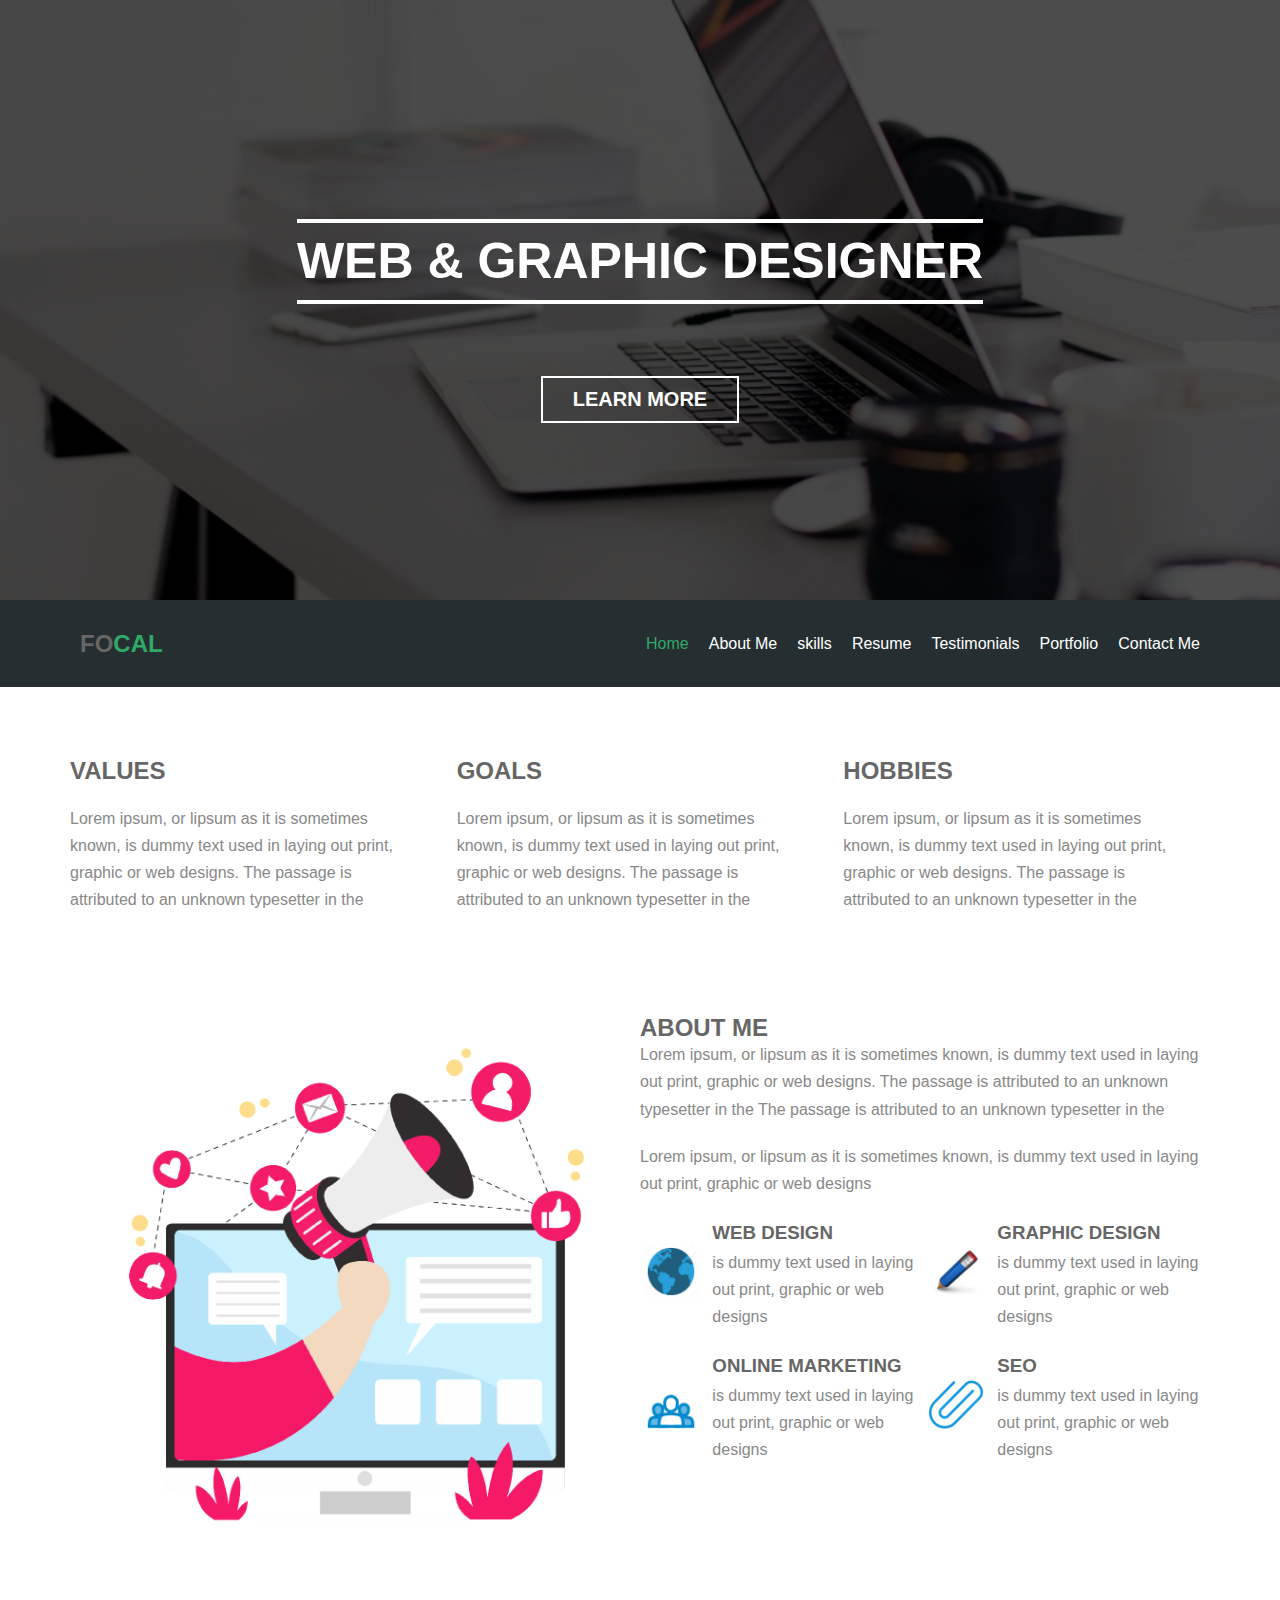
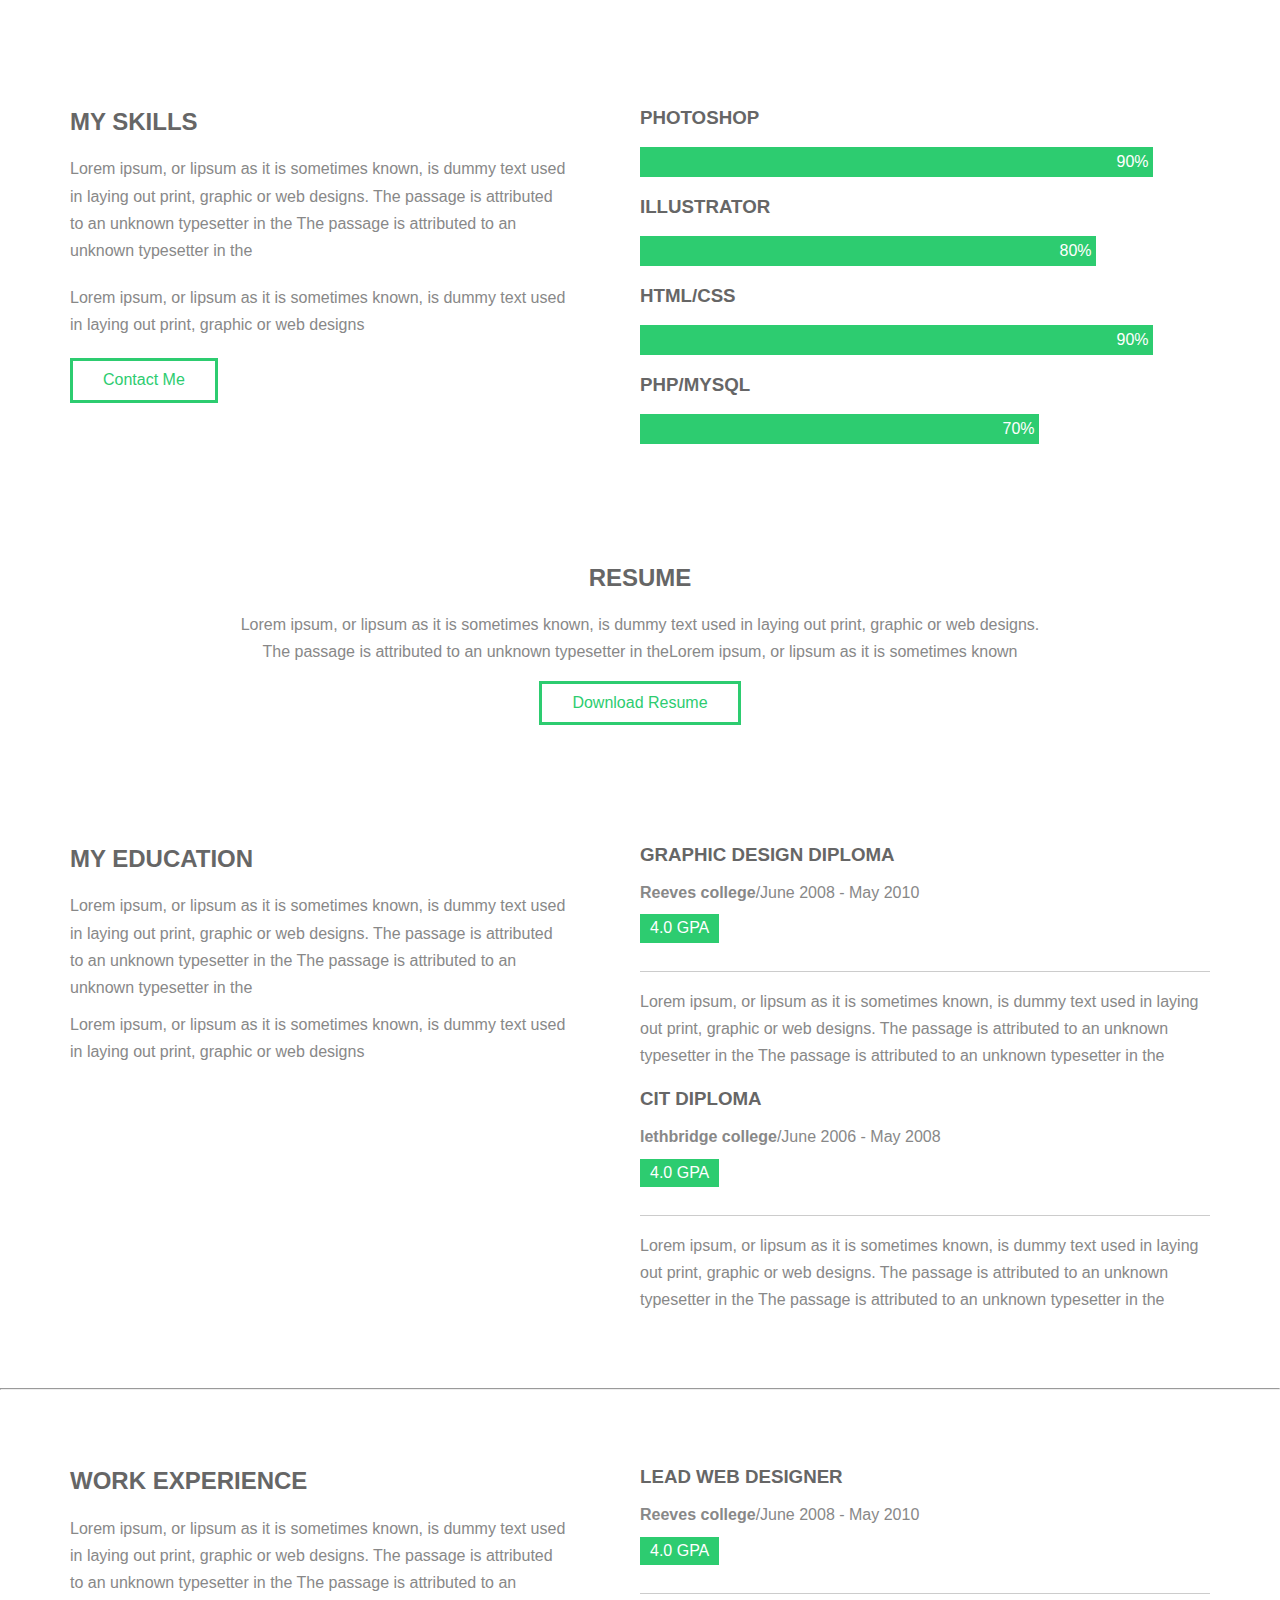
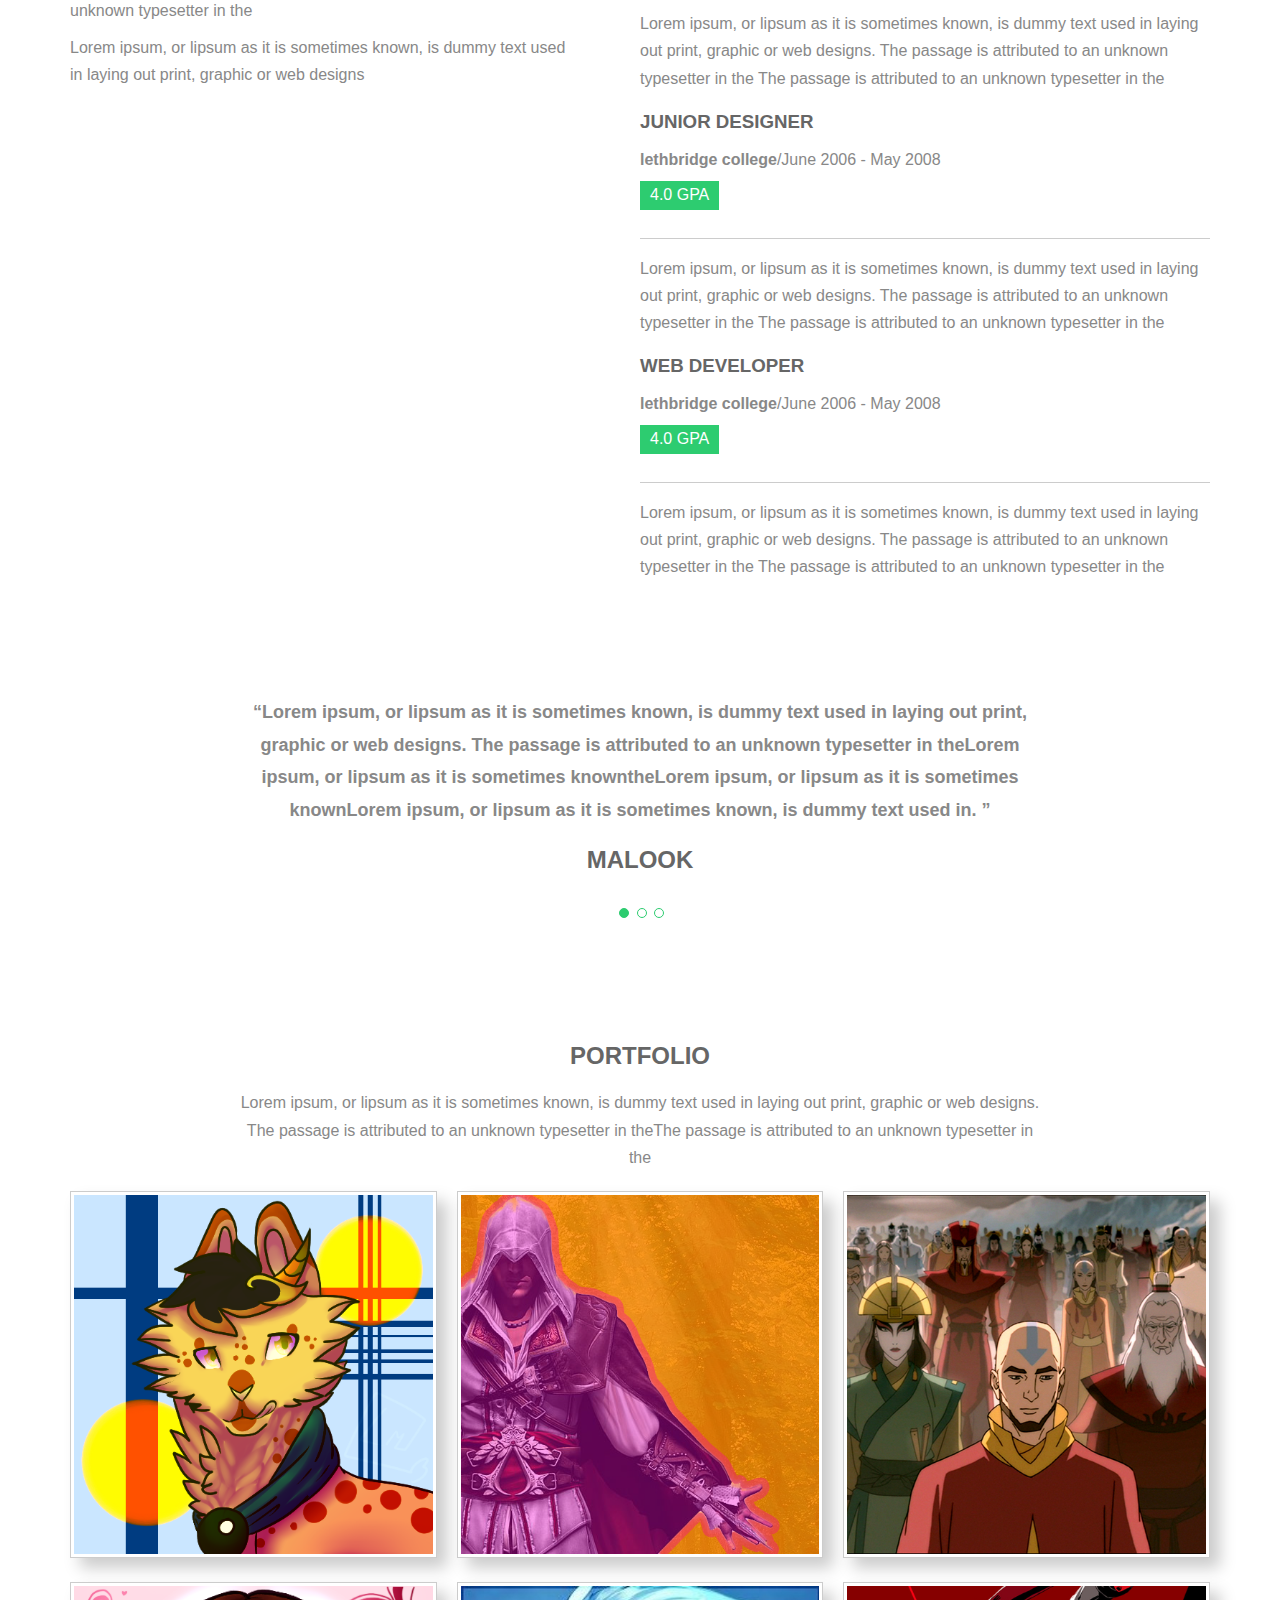
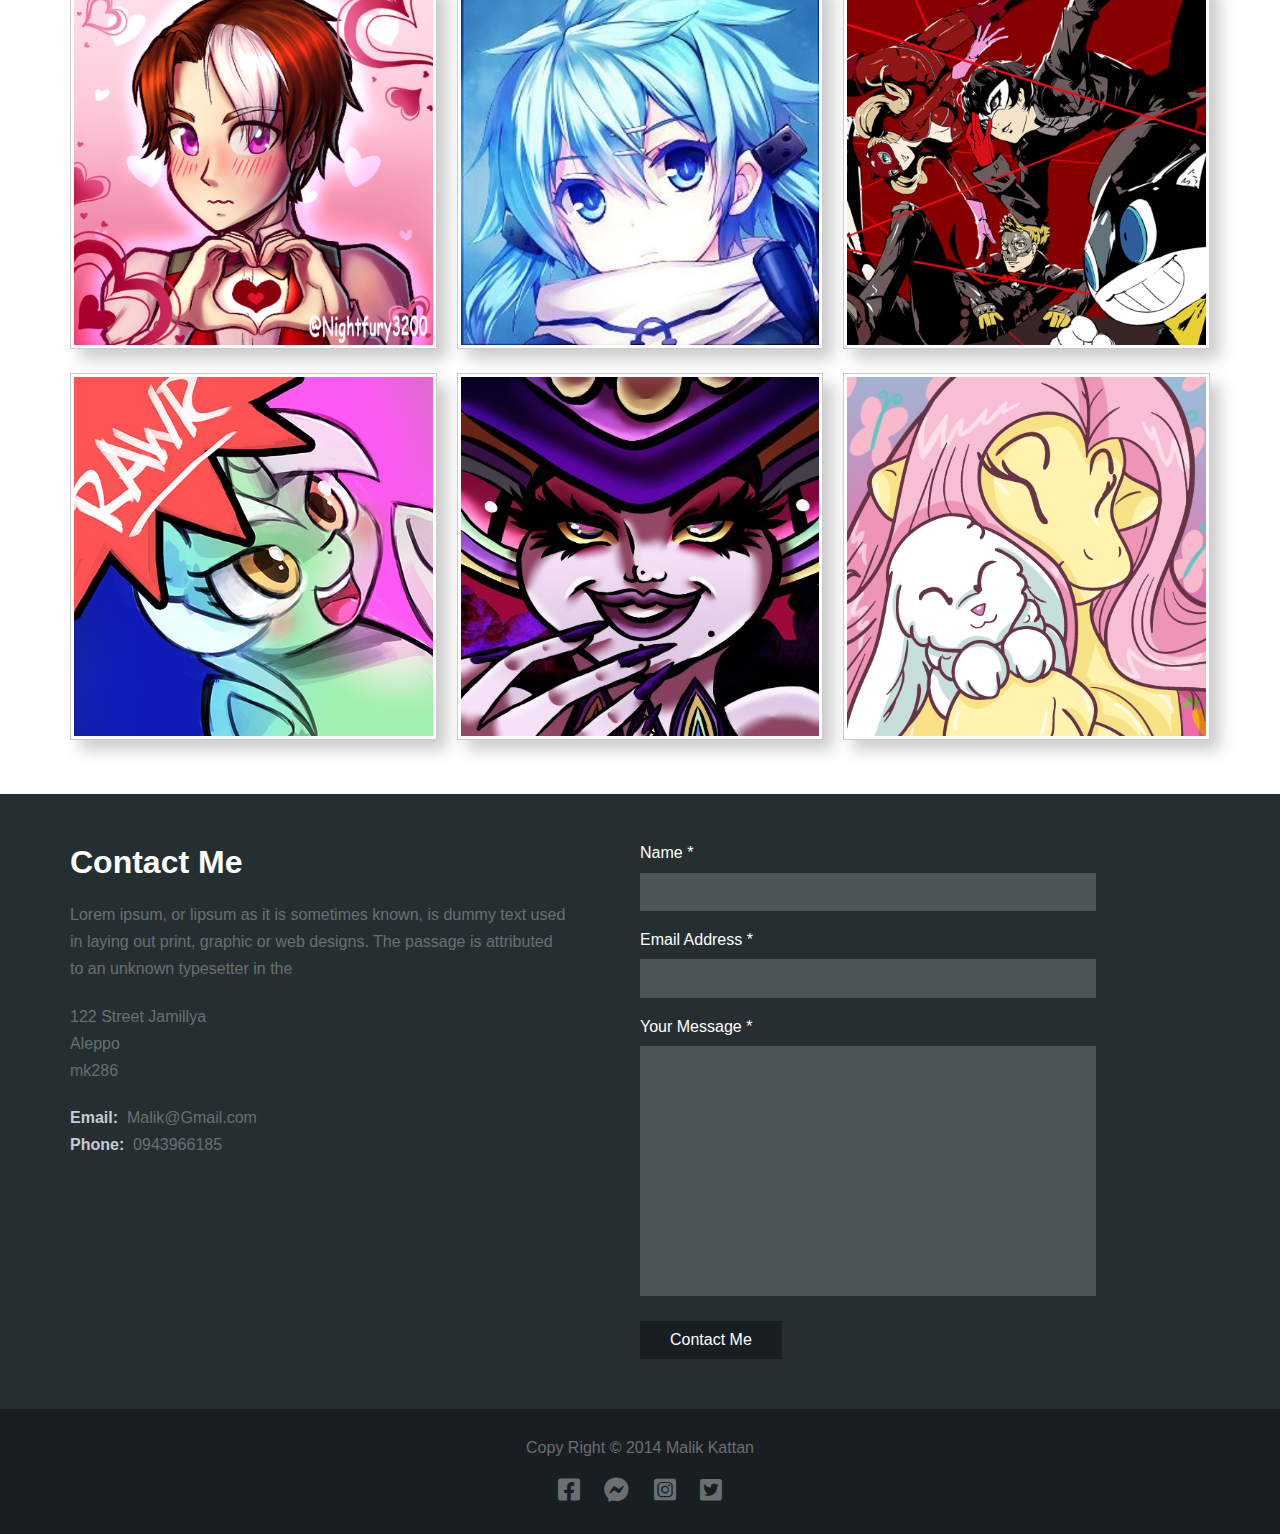
<file: index.html>
<!DOCTYPE html>
<html lang="en">

<head>
  <meta charset="utf-8">
  <meta name="viewport" content="width=device-width, initial-scale=1.0">
  <meta name="description" content="welcome to my web page">
  <title>revision html</title>
  <style>
  </style>
  <link rel="stylesheet" href="css/all.min.css">
  <link rel="stylesheet" href="css/style.css">
  <link rel="stylesheet" href="css/normalize.css">
  <!--<script>alert("malik page");</script>-->
</head>

<body>
  <!-- Start header -->
  <div class="header">
    <div class="container">
      <div class="slider">
        <div class="intro">
          <h2>WEB &amp; GRAPHIC DESIGNER</h2>
          <button>LEARN MORE</button>
        </div>
      </div>
    </div>
  </div>
  <!-- End header -->

  <!-- Start Navbar -->
  <div class="navbar">
    <div class="container">
      <h2>FO<span>CAL</span></h2>
      <ul>
        <li><a href="#" class="active">Home</a></li>
        <li><a href="#">About Me</a></li>
        <li><a href="#">skills</a></li>
        <li><a href="#">Resume</a></li>
        <li><a href="#">Testimonials</a></li>
        <li><a href="#">Portfolio</a></li>
        <li><a href="#">Contact Me</a></li>
      </ul>
      <i class="fa-solid fa-bars nav-bars"></i>
    </div>
  </div>
  <!-- End Navbar -->

  <!-- Start feautres -->
  <div class="features">
    <div class="container">
      <div class="feat">
        <h2>Values</h2>
        <p>Lorem ipsum, or lipsum as it is sometimes known, is dummy text used in laying out print, graphic or web
          designs. The passage is attributed to an unknown typesetter in the </p>
      </div>
      <div class="feat">
        <h2>Goals</h2>
        <p>Lorem ipsum, or lipsum as it is sometimes known, is dummy text used in laying out print, graphic or web
          designs. The passage is attributed to an unknown typesetter in the </p>

      </div>
      <div class="feat">
        <h2>Hobbies</h2>
        <p>Lorem ipsum, or lipsum as it is sometimes known, is dummy text used in laying out print, graphic or web
          designs. The passage is attributed to an unknown typesetter in the </p>
      </div>
    </div>
  </div>
  <!-- End feautres -->

  <!-- Start About-me -->
  <div class="about-me">
    <div class="container">
      <div class="image "><img src="Projects_photo/about-us.png" /></div>
      <div class="info ">
        <h2>About me</h2>
        <p>Lorem ipsum, or lipsum as it is sometimes known, is dummy text used in laying out print, graphic or web
          designs. The passage is attributed to an unknown typesetter in the The passage is attributed to an unknown
          typesetter in the </p>
        <p>Lorem ipsum, or lipsum as it is sometimes known, is dummy text used in laying out print, graphic or web
          designs</p>
        <div class="optimize">
          <div class="mainly">
            <div class="icon">
              <img src="Projects_photo/glibal.webp" />
            </div>

            <div class="text ">
              <h3>Web Design</h3>
              <p> is dummy text used in laying out print, graphic or web designs</p>
            </div>
          </div>
          <div class="mainly">
            <div class="icon ">
              <img src="Projects_photo/pencil.webp" />
            </div>

            <div class="text ">
              <h3>Graphic Design</h3>
              <p> is dummy text used in laying out print, graphic or web designs</p>
            </div>
          </div>
          <div class="mainly">
            <div class="icon ">
              <img src="Projects_photo/group.webp" />
            </div>

            <div class="text ">
              <h3>Online Marketing</h3>
              <p> is dummy text used in laying out print, graphic or web designs</p>
            </div>
          </div>
          <div class="mainly">
            <div class="icon ">
              <img src="Projects_photo/seo.webp" />
            </div>
            <div class="text ">
              <h3>SEO</h3>
              <p> is dummy text used in laying out print, graphic or web designs</p>
            </div>
          </div>
        </div>
      </div>
    </div>
  </div>
  <!-- End About-me -->
  <!-- Start my skills -->
  <div class="my-skills">
    <div class="container">

      <div class="info">
        <h2>My Skills</h2>
        <p>Lorem ipsum, or lipsum as it is sometimes known, is dummy text used in laying out print, graphic or web
          designs. The passage is attributed to an unknown typesetter in the The passage is attributed to an unknown
          typesetter in the </p>
        <p>Lorem ipsum, or lipsum as it is sometimes known, is dummy text used in laying out print, graphic or web
          designs</p>
        <button class="my-button">Contact Me</button>
      </div>
      <div class="progress">
        <div class="tech">
          <h3>photoshop</h3>
          <div>
            <span style="width: 90%">90%&nbsp;</span>
          </div>
        </div>
        <div class="tech">
          <h3>Illustrator</h3>
          <div>
            <span style="width: 80%">80%&nbsp;</span>
          </div>
        </div>
        <div class="tech">
          <h3>Html/Css</h3>
          <div>
            <span style="width: 90%">90%&nbsp;</span>
          </div>
        </div>
        <div class="tech">
          <h3>Php/MySql</h3>
          <div>
            <span style="width: 70%">70%&nbsp;</span>
          </div>
        </div>
      </div>

    </div>
  </div>
  <!-- End my skills -->

  <!-- Start Resume -->
  <div class="resume">
    <div class="container">
      <h2>RESUME</h2>
      <p>Lorem ipsum, or lipsum as it is sometimes known, is dummy text used in laying out print, graphic or web
        designs. The passage is attributed to an unknown typesetter in theLorem ipsum, or lipsum as it is sometimes
        known </p>
      <button class="my-button">Download Resume</button>
    </div>
  </div>
  <!-- End Resume-->

  <!--Start Education-->
  <div class="my-education">
    <div class="container">
      <div class="education ">
        <h2>My Education</h2>
        <p>Lorem ipsum, or lipsum as it is sometimes known, is dummy text used in laying out print, graphic or web
          designs. The passage is attributed to an unknown typesetter in the The passage is attributed to an unknown
          typesetter in the </p>
        <p>Lorem ipsum, or lipsum as it is sometimes known, is dummy text used in laying out print, graphic or web
          designs</p>
      </div>
      <div class="exp ">
        <div class="country">
          <h3>Graphic Design Diploma</h3>
          <span><strong>Reeves college</strong>/June 2008 - May 2010</span>
          <span>4.0 GPA</span>
          <hr>
          <p>Lorem ipsum, or lipsum as it is sometimes known, is dummy text used in laying out print, graphic or web
            designs. The passage is attributed to an unknown typesetter in the The passage is attributed to an unknown
            typesetter in the </p>
        </div>
        <div class="country">
          <h3>CIT diploma</h3>
          <span><strong>lethbridge college</strong>/June 2006 - May 2008</span>
          <span>4.0 GPA</span>
          <hr>
          <p>Lorem ipsum, or lipsum as it is sometimes known, is dummy text used in laying out print, graphic or web
            designs. The passage is attributed to an unknown typesetter in the The passage is attributed to an unknown
            typesetter in the </p>
        </div>
      </div>
    </div>
  </div>

  <!--End Education-->
  <hr>
  <!--Start Work-->
  <div class="my-work">
    <div class="container">
      <div class="work">
        <h2>Work Experience</h2>
        <p>Lorem ipsum, or lipsum as it is sometimes known, is dummy text used in laying out print, graphic or web
          designs. The passage is attributed to an unknown typesetter in the The passage is attributed to an unknown
          typesetter in the </p>
        <p>Lorem ipsum, or lipsum as it is sometimes known, is dummy text used in laying out print, graphic or web
          designs</p>
      </div>
      <div class="main">
        <div class="country">
          <h3>LEAD Web Designer</h3>
          <span><strong>Reeves college</strong>/June 2008 - May 2010</span>
          <span>4.0 GPA</span>
          <hr>
          <p>Lorem ipsum, or lipsum as it is sometimes known, is dummy text used in laying out print, graphic or web
            designs. The passage is attributed to an unknown typesetter in the The passage is attributed to an unknown
            typesetter in the </p>
        </div>
        <div class="country">
          <h3>Junior Designer</h3>
          <span><strong>lethbridge college</strong>/June 2006 - May 2008</span>
          <span>4.0 GPA</span>
          <hr>
          <p>Lorem ipsum, or lipsum as it is sometimes known, is dummy text used in laying out print, graphic or web
            designs. The passage is attributed to an unknown typesetter in the The passage is attributed to an unknown
            typesetter in the </p>
        </div>
        <div class="country">
          <h3>Web Developer</h3>
          <span><strong>lethbridge college</strong>/June 2006 - May 2008</span>
          <span>4.0 GPA</span>
          <hr>
          <p>Lorem ipsum, or lipsum as it is sometimes known, is dummy text used in laying out print, graphic or web
            designs. The passage is attributed to an unknown typesetter in the The passage is attributed to an unknown
            typesetter in the </p>
        </div>
      </div>
    </div>
  </div>
  <!--End Work-->

  <!-- Start testimonials -->
  <div class="testimonials">
    <div class="container">
      <q>Lorem ipsum, or lipsum as it is sometimes known, is dummy text used in laying out print, graphic or web
        designs. The passage is attributed to an unknown typesetter in theLorem ipsum, or lipsum as it is sometimes
        knowntheLorem ipsum, or lipsum as it is sometimes knownLorem ipsum, or lipsum as it is sometimes known, is
        dummy
        text used in. </q>
      <h2>Malook</h2>
      <ul>
        <li class="active"></li>
        <li></li>
        <li></li>
      </ul>
    </div>
  </div>
  <!-- End testimonials-->

  <!--Start Portfolio-->
  <div class="portfolio">
    <div class="container">
      <h2>Portfolio</h2>
      <p>Lorem ipsum, or lipsum as it is sometimes known, is dummy text used in laying out print, graphic or web
        designs. The passage is attributed to an unknown typesetter in theThe passage is attributed to an unknown
        typesetter in the </p>
      <div class="our-work">
        <div><img src="Projects_photo/ava1.png" /></div>
        <div><img src="Projects_photo/ava2.png" /></div>
        <div><img src="Projects_photo/ava3.jpg" /></div>
        <div><img src="Projects_photo/ava4.png" /></div>
        <div><img src="Projects_photo/ava5.jpg" /></div>
        <div><img src="Projects_photo/ava6.jpg" /></div>
        <div><img src="Projects_photo/ava7.png" /></div>
        <div><img src="Projects_photo/ava8.jpg" /></div>
        <div><img src="Projects_photo/ava9.png" /></div>
      </div>
    </div>
  </div>

  <!--End Portfolio-->
  <!--Start Contact Me-->
  <div class="contact">
    <div class="container">
      <div class="info">
        <h1>Contact Me </h1>
        <p>Lorem ipsum, or lipsum as it is sometimes known, is dummy text used in laying out print, graphic or web
          designs. The passage is attributed to an unknown typesetter in the </p>
        <p>
          122 Street Jamillya<br>
          Aleppo<br>
          mk286
        </p>
        <p>
          <strong>Email:&nbsp;&nbsp;</strong>Malik@Gmail.com<br>
          <strong>Phone:&nbsp;&nbsp;</strong>0943966185
        </p>
      </div>
      <form class="form">
        <label>Name *</label>
        <input type="text" name="username">
        <label>Email Address *</label>
        <input type="email" name="email">
        <label>Your Message *</label>
        <textarea></textarea>
        <input type="submit" value="Contact Me">
      </form>
    </div>
  </div>
  <!--End Contact Me-->
  <!--Start Footer-->
  <div class="footer">
    <div class="container">
      Copy Right &copy; 2014 Malik Kattan
    </div>
    <div class="social">
      <ul>
        <li><i class="fa-brands fa-facebook-square"></i></li>
        <li><i class="fa-brands fa-facebook-messenger"></i></li>
        <li><i class="fa-brands fa-instagram-square"></i></li>
        <li><i class="fa-brands fa-twitter-square"></i></li>
      </ul>
    </div>
  </div>
  <!--End Footer-->
</body>

</html>
</file>
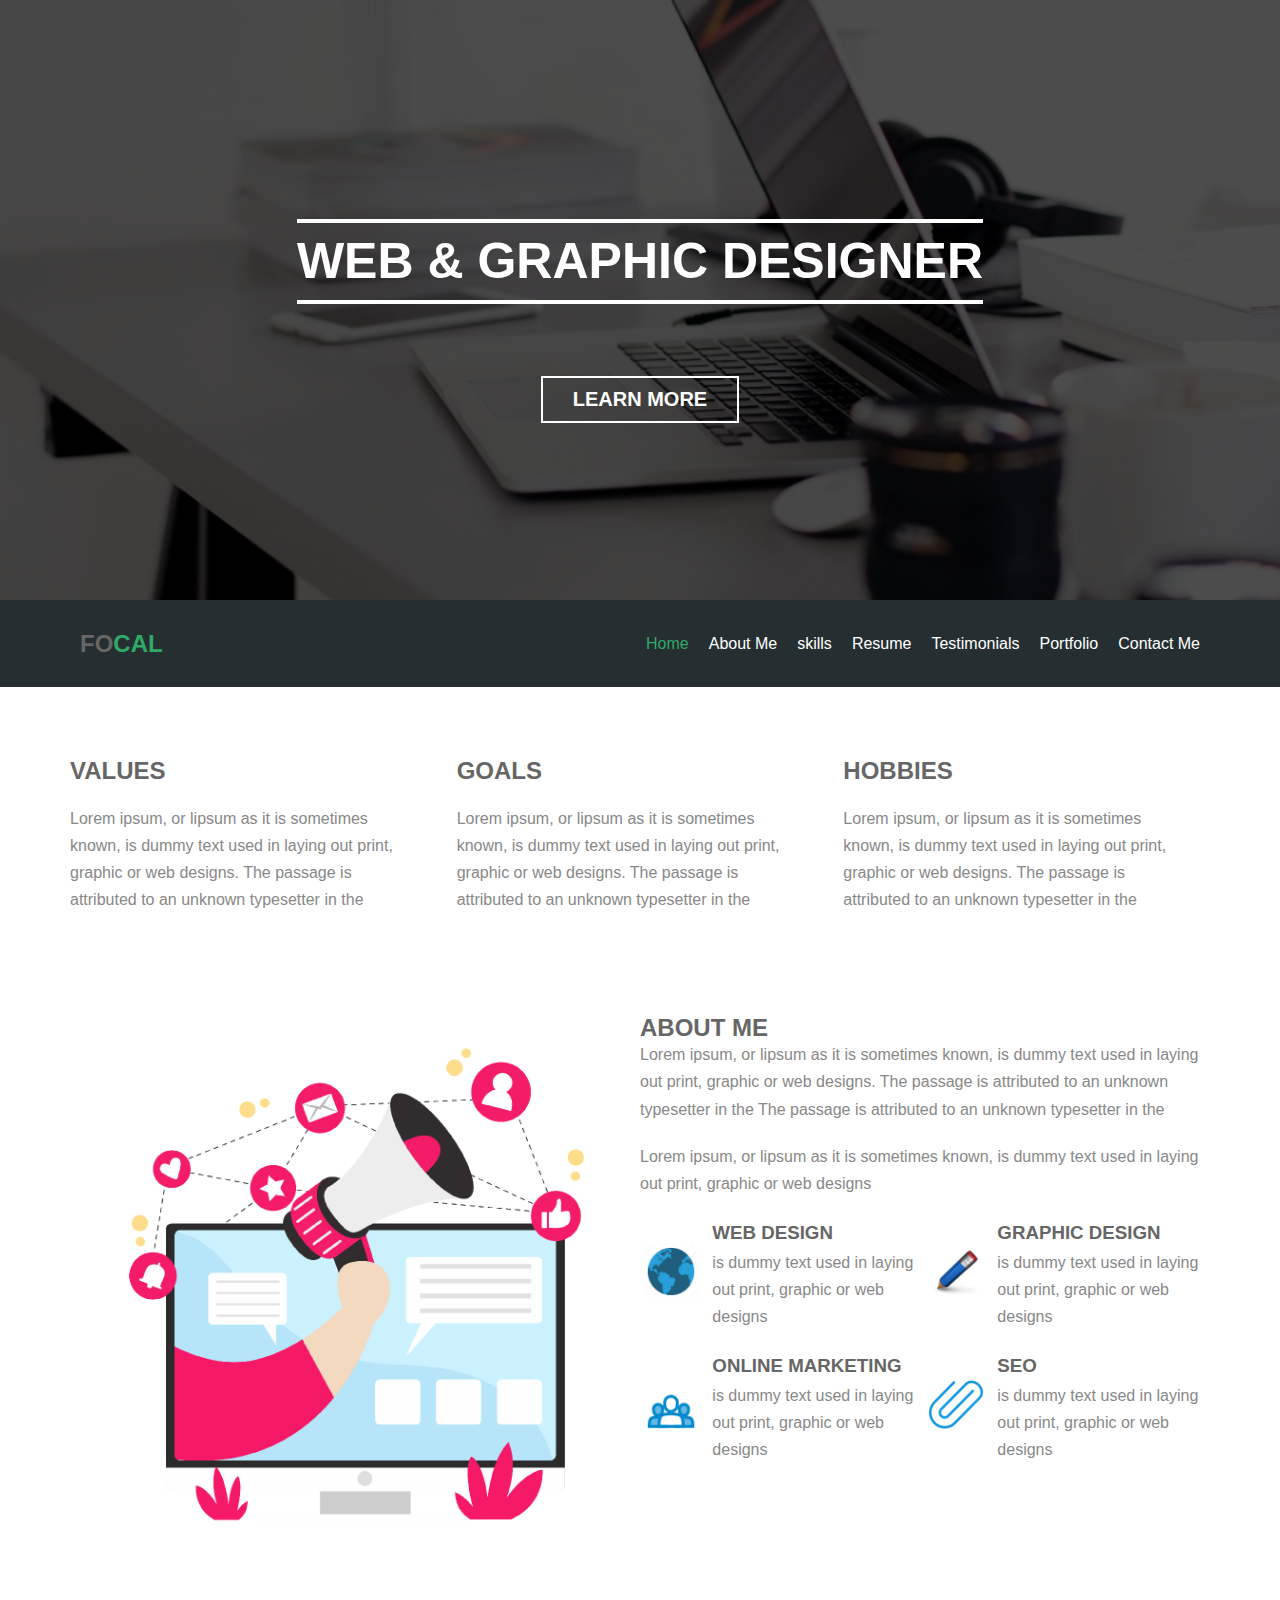
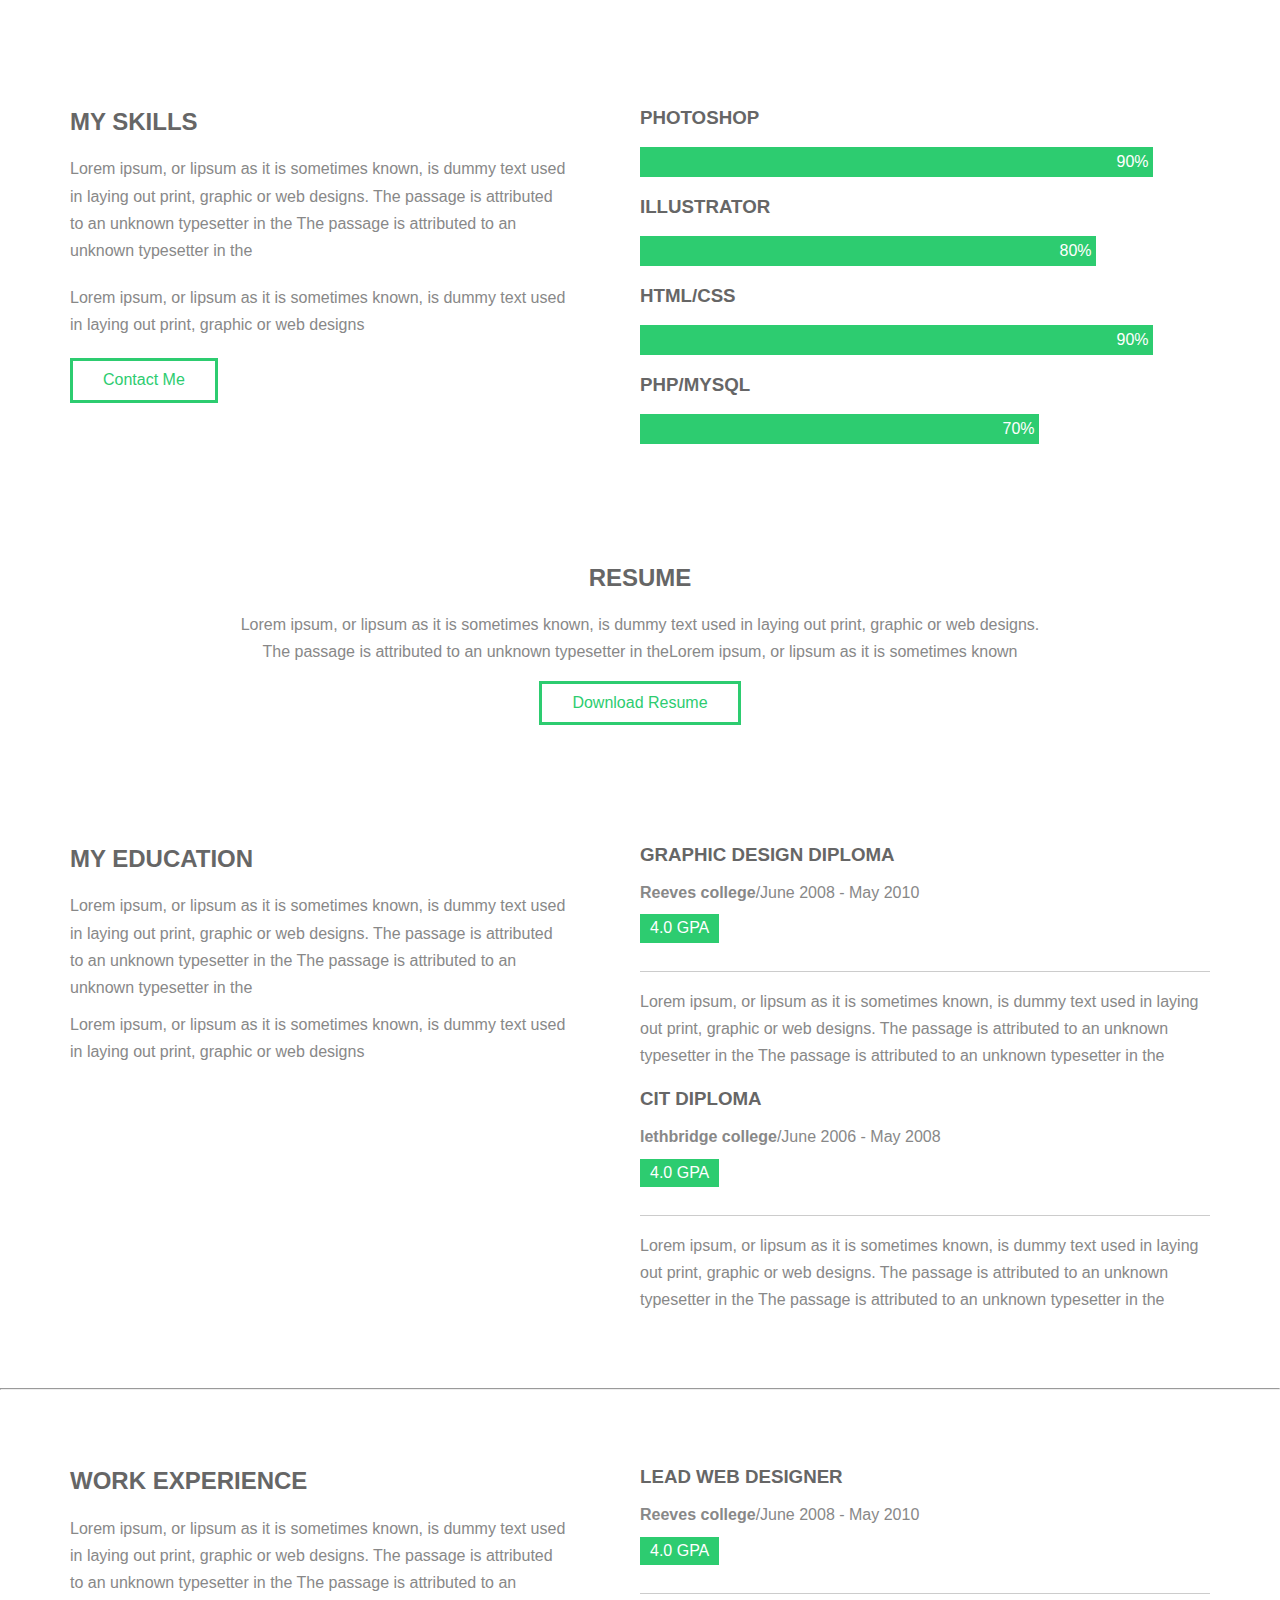
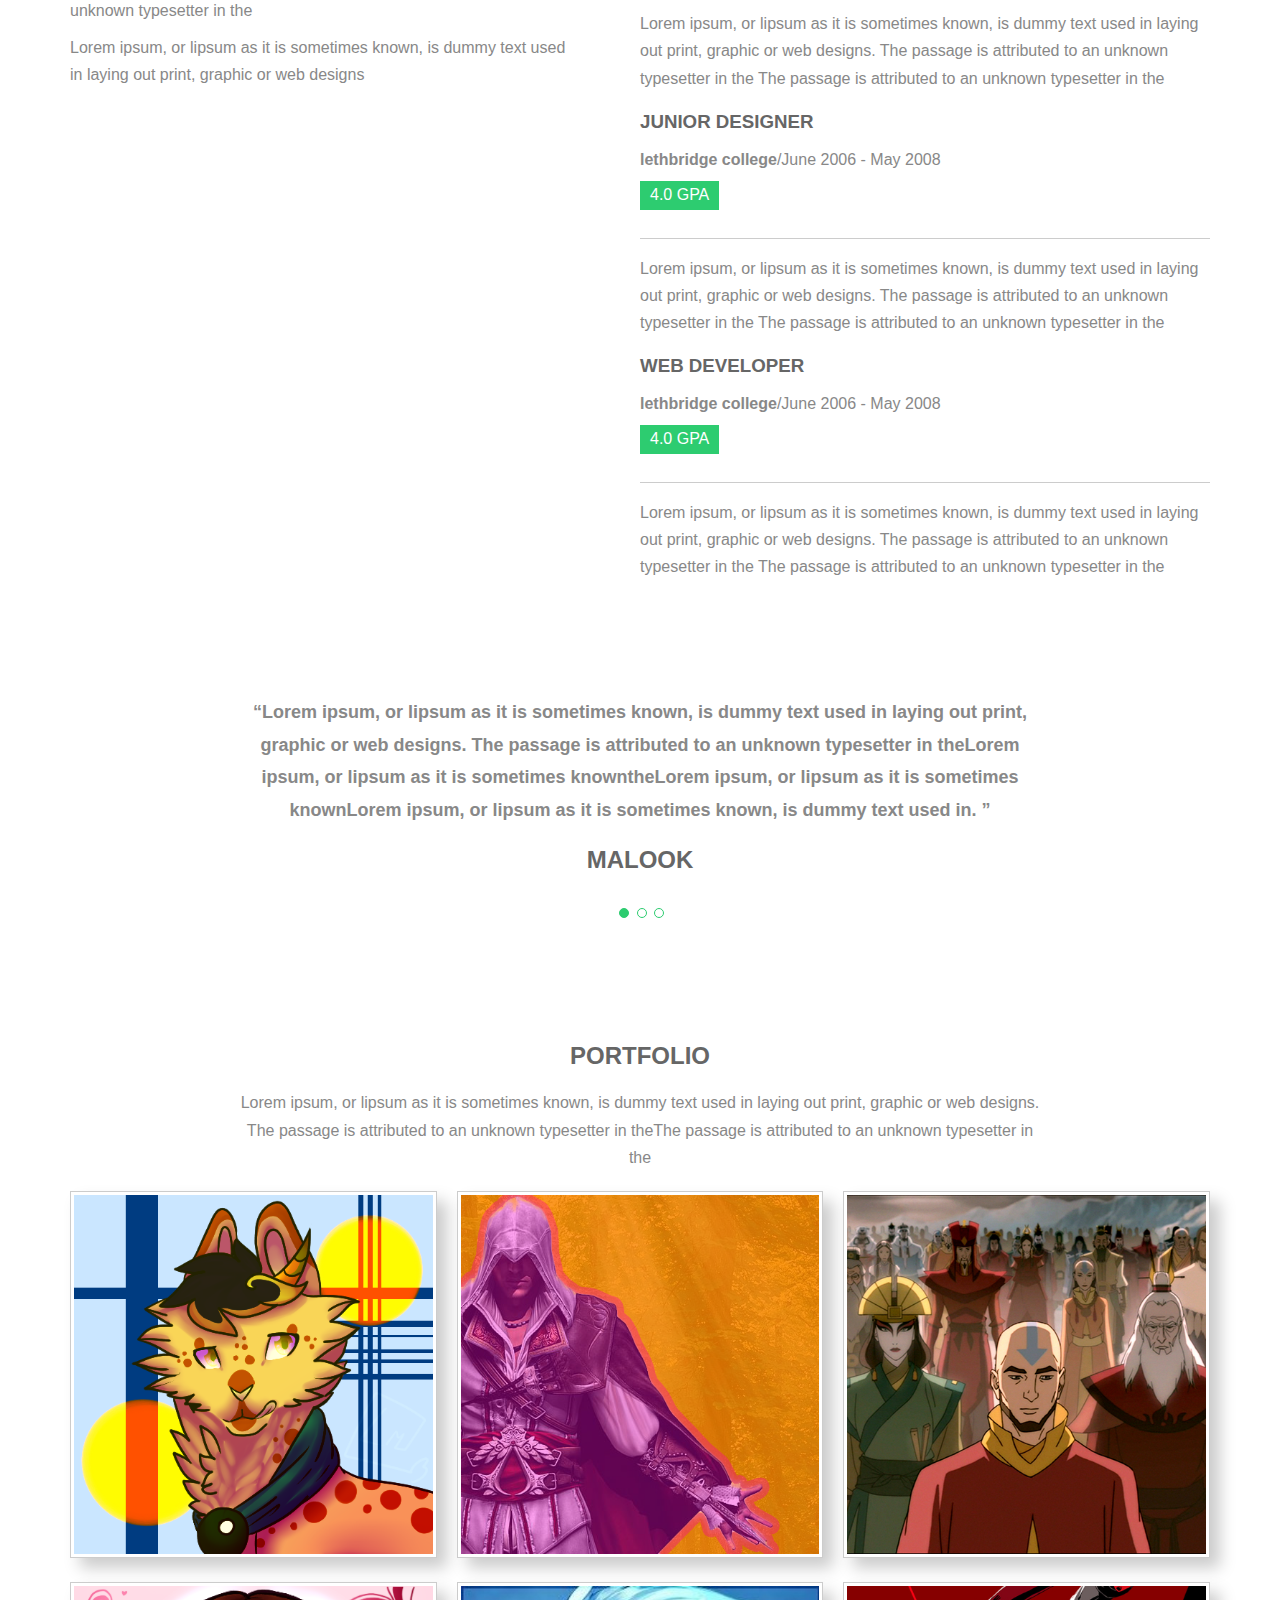
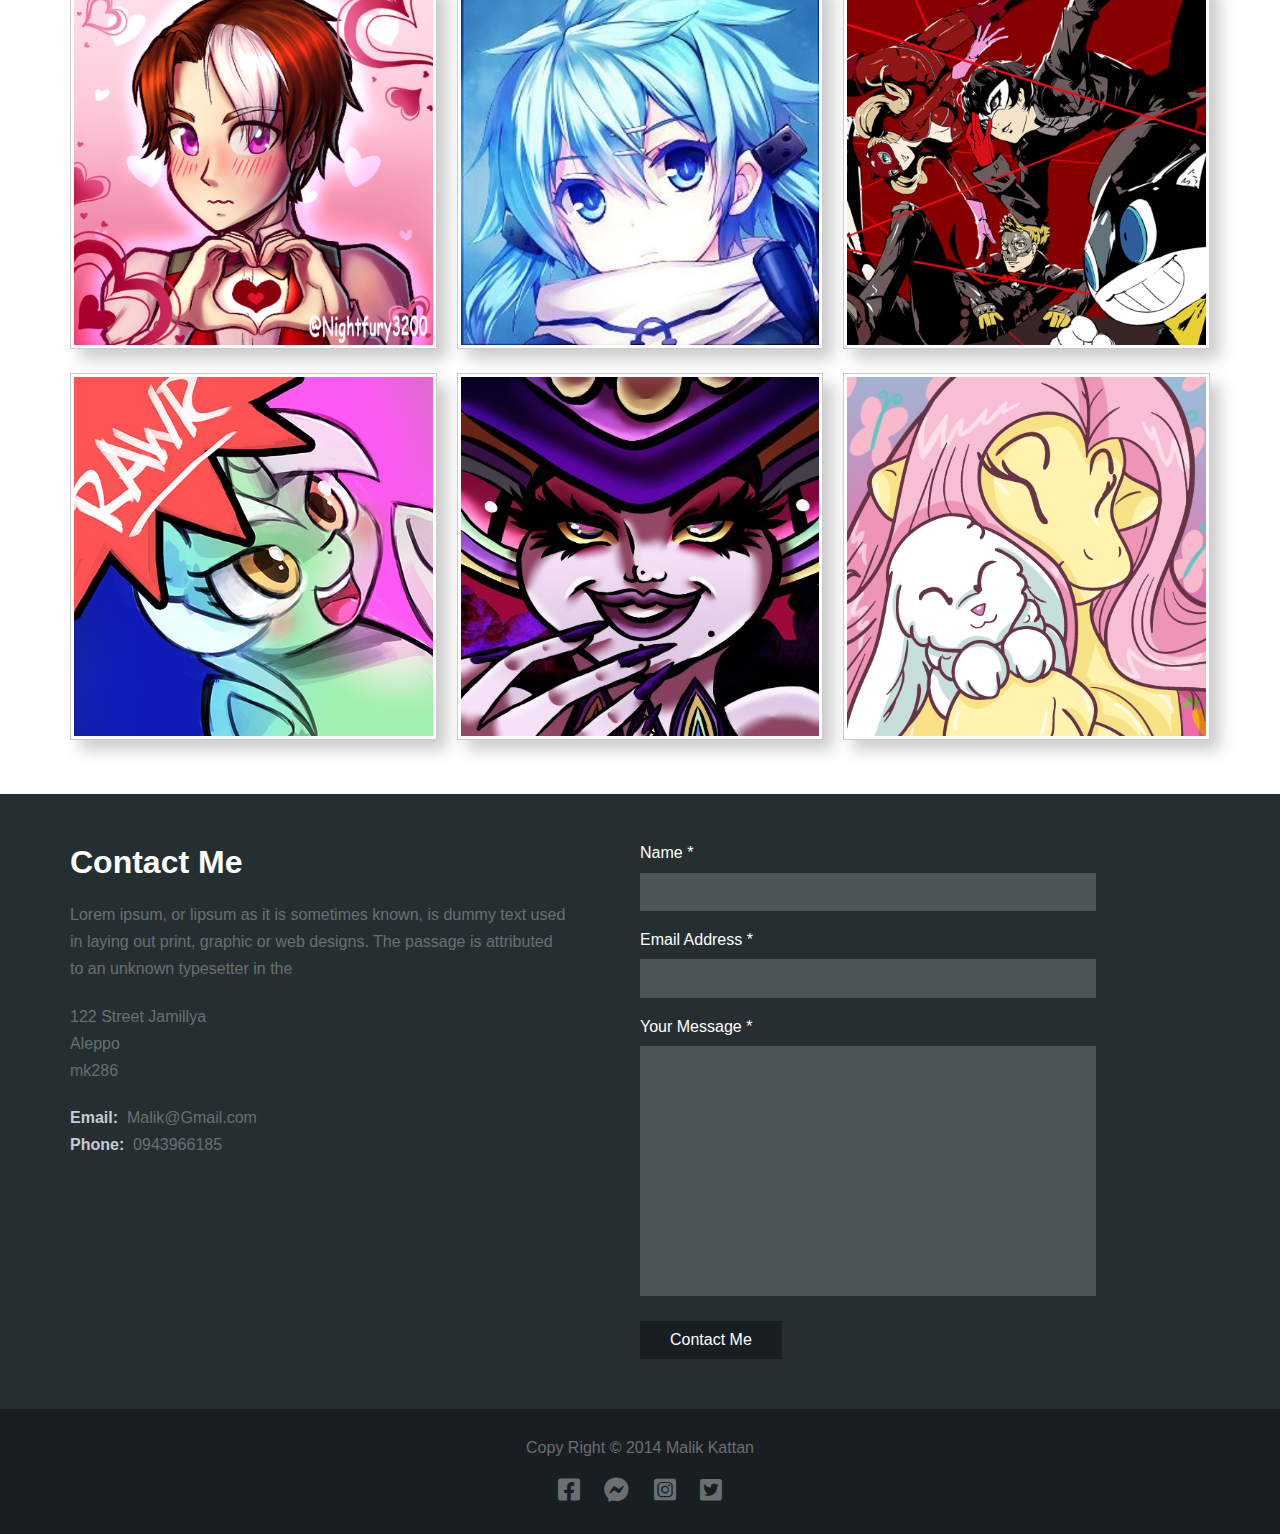
<file: revision.html>
<!DOCTYPE html>
<html lang="en">

<head>
  <meta charset="utf-8">
  <meta name="viewport" content="width=device-width, initial-scale=1.0">
  <meta name="description" content="welcome to my web page">
  <title>revision html</title>
  <style>
  </style>
  <link rel="stylesheet" href="css/all.min.css">
  <link rel="stylesheet" href="css/style.css">
  <link rel="stylesheet" href="css/normalize.css">
  <!--<script>alert("malik page");</script>-->
</head>

<body>
  <!-- Start header -->
  <div class="header">
    <div class="container">
      <div class="slider">
        <div class="intro">
          <h2>WEB &amp; GRAPHIC DESIGNER</h2>
          <button>LEARN MORE</button>
        </div>
      </div>
    </div>
  </div>
  <!-- End header -->

  <!-- Start Navbar -->
  <div class="navbar">
    <div class="container">
      <h2>FO<span>CAL</span></h2>
      <ul>
        <li><a href="#" class="active">Home</a></li>
        <li><a href="#">About Me</a></li>
        <li><a href="#">skills</a></li>
        <li><a href="#">Resume</a></li>
        <li><a href="#">Testimonials</a></li>
        <li><a href="#">Portfolio</a></li>
        <li><a href="#">Contact Me</a></li>
      </ul>
      <i class="fa-solid fa-bars nav-bars"></i>
    </div>
  </div>
  <!-- End Navbar -->

  <!-- Start feautres -->
  <div class="features">
    <div class="container">
      <div class="feat">
        <h2>Values</h2>
        <p>Lorem ipsum, or lipsum as it is sometimes known, is dummy text used in laying out print, graphic or web
          designs. The passage is attributed to an unknown typesetter in the </p>
      </div>
      <div class="feat">
        <h2>Goals</h2>
        <p>Lorem ipsum, or lipsum as it is sometimes known, is dummy text used in laying out print, graphic or web
          designs. The passage is attributed to an unknown typesetter in the </p>

      </div>
      <div class="feat">
        <h2>Hobbies</h2>
        <p>Lorem ipsum, or lipsum as it is sometimes known, is dummy text used in laying out print, graphic or web
          designs. The passage is attributed to an unknown typesetter in the </p>
      </div>
    </div>
  </div>
  <!-- End feautres -->

  <!-- Start About-me -->
  <div class="about-me">
    <div class="container">
      <div class="image "><img src="Projects_photo/about-us.png" /></div>
      <div class="info ">
        <h2>About me</h2>
        <p>Lorem ipsum, or lipsum as it is sometimes known, is dummy text used in laying out print, graphic or web
          designs. The passage is attributed to an unknown typesetter in the The passage is attributed to an unknown
          typesetter in the </p>
        <p>Lorem ipsum, or lipsum as it is sometimes known, is dummy text used in laying out print, graphic or web
          designs</p>
        <div class="optimize">
          <div class="mainly">
            <div class="icon">
              <img src="Projects_photo/glibal.webp" />
            </div>

            <div class="text ">
              <h3>Web Design</h3>
              <p> is dummy text used in laying out print, graphic or web designs</p>
            </div>
          </div>
          <div class="mainly">
            <div class="icon ">
              <img src="Projects_photo/pencil.webp" />
            </div>

            <div class="text ">
              <h3>Graphic Design</h3>
              <p> is dummy text used in laying out print, graphic or web designs</p>
            </div>
          </div>
          <div class="mainly">
            <div class="icon ">
              <img src="Projects_photo/group.webp" />
            </div>

            <div class="text ">
              <h3>Online Marketing</h3>
              <p> is dummy text used in laying out print, graphic or web designs</p>
            </div>
          </div>
          <div class="mainly">
            <div class="icon ">
              <img src="Projects_photo/seo.webp" />
            </div>
            <div class="text ">
              <h3>SEO</h3>
              <p> is dummy text used in laying out print, graphic or web designs</p>
            </div>
          </div>
        </div>
      </div>
    </div>
  </div>
  <!-- End About-me -->
  <!-- Start my skills -->
  <div class="my-skills">
    <div class="container">

      <div class="info">
        <h2>My Skills</h2>
        <p>Lorem ipsum, or lipsum as it is sometimes known, is dummy text used in laying out print, graphic or web
          designs. The passage is attributed to an unknown typesetter in the The passage is attributed to an unknown
          typesetter in the </p>
        <p>Lorem ipsum, or lipsum as it is sometimes known, is dummy text used in laying out print, graphic or web
          designs</p>
        <button class="my-button">Contact Me</button>
      </div>
      <div class="progress">
        <div class="tech">
          <h3>photoshop</h3>
          <div>
            <span style="width: 90%">90%&nbsp;</span>
          </div>
        </div>
        <div class="tech">
          <h3>Illustrator</h3>
          <div>
            <span style="width: 80%">80%&nbsp;</span>
          </div>
        </div>
        <div class="tech">
          <h3>Html/Css</h3>
          <div>
            <span style="width: 90%">90%&nbsp;</span>
          </div>
        </div>
        <div class="tech">
          <h3>Php/MySql</h3>
          <div>
            <span style="width: 70%">70%&nbsp;</span>
          </div>
        </div>
      </div>

    </div>
  </div>
  <!-- End my skills -->

  <!-- Start Resume -->
  <div class="resume">
    <div class="container">
      <h2>RESUME</h2>
      <p>Lorem ipsum, or lipsum as it is sometimes known, is dummy text used in laying out print, graphic or web
        designs. The passage is attributed to an unknown typesetter in theLorem ipsum, or lipsum as it is sometimes
        known </p>
      <button class="my-button">Download Resume</button>
    </div>
  </div>
  <!-- End Resume-->

  <!--Start Education-->
  <div class="my-education">
    <div class="container">
      <div class="education ">
        <h2>My Education</h2>
        <p>Lorem ipsum, or lipsum as it is sometimes known, is dummy text used in laying out print, graphic or web
          designs. The passage is attributed to an unknown typesetter in the The passage is attributed to an unknown
          typesetter in the </p>
        <p>Lorem ipsum, or lipsum as it is sometimes known, is dummy text used in laying out print, graphic or web
          designs</p>
      </div>
      <div class="exp ">
        <div class="country">
          <h3>Graphic Design Diploma</h3>
          <span><strong>Reeves college</strong>/June 2008 - May 2010</span>
          <span>4.0 GPA</span>
          <hr>
          <p>Lorem ipsum, or lipsum as it is sometimes known, is dummy text used in laying out print, graphic or web
            designs. The passage is attributed to an unknown typesetter in the The passage is attributed to an unknown
            typesetter in the </p>
        </div>
        <div class="country">
          <h3>CIT diploma</h3>
          <span><strong>lethbridge college</strong>/June 2006 - May 2008</span>
          <span>4.0 GPA</span>
          <hr>
          <p>Lorem ipsum, or lipsum as it is sometimes known, is dummy text used in laying out print, graphic or web
            designs. The passage is attributed to an unknown typesetter in the The passage is attributed to an unknown
            typesetter in the </p>
        </div>
      </div>
    </div>
  </div>

  <!--End Education-->
  <hr>
  <!--Start Work-->
  <div class="my-work">
    <div class="container">
      <div class="work">
        <h2>Work Experience</h2>
        <p>Lorem ipsum, or lipsum as it is sometimes known, is dummy text used in laying out print, graphic or web
          designs. The passage is attributed to an unknown typesetter in the The passage is attributed to an unknown
          typesetter in the </p>
        <p>Lorem ipsum, or lipsum as it is sometimes known, is dummy text used in laying out print, graphic or web
          designs</p>
      </div>
      <div class="main">
        <div class="country">
          <h3>LEAD Web Designer</h3>
          <span><strong>Reeves college</strong>/June 2008 - May 2010</span>
          <span>4.0 GPA</span>
          <hr>
          <p>Lorem ipsum, or lipsum as it is sometimes known, is dummy text used in laying out print, graphic or web
            designs. The passage is attributed to an unknown typesetter in the The passage is attributed to an unknown
            typesetter in the </p>
        </div>
        <div class="country">
          <h3>Junior Designer</h3>
          <span><strong>lethbridge college</strong>/June 2006 - May 2008</span>
          <span>4.0 GPA</span>
          <hr>
          <p>Lorem ipsum, or lipsum as it is sometimes known, is dummy text used in laying out print, graphic or web
            designs. The passage is attributed to an unknown typesetter in the The passage is attributed to an unknown
            typesetter in the </p>
        </div>
        <div class="country">
          <h3>Web Developer</h3>
          <span><strong>lethbridge college</strong>/June 2006 - May 2008</span>
          <span>4.0 GPA</span>
          <hr>
          <p>Lorem ipsum, or lipsum as it is sometimes known, is dummy text used in laying out print, graphic or web
            designs. The passage is attributed to an unknown typesetter in the The passage is attributed to an unknown
            typesetter in the </p>
        </div>
      </div>
    </div>
  </div>
  <!--End Work-->

  <!-- Start testimonials -->
  <div class="testimonials">
    <div class="container">
      <q>Lorem ipsum, or lipsum as it is sometimes known, is dummy text used in laying out print, graphic or web
        designs. The passage is attributed to an unknown typesetter in theLorem ipsum, or lipsum as it is sometimes
        knowntheLorem ipsum, or lipsum as it is sometimes knownLorem ipsum, or lipsum as it is sometimes known, is
        dummy
        text used in. </q>
      <h2>Malook</h2>
      <ul>
        <li class="active"></li>
        <li></li>
        <li></li>
      </ul>
    </div>
  </div>
  <!-- End testimonials-->

  <!--Start Portfolio-->
  <div class="portfolio">
    <div class="container">
      <h2>Portfolio</h2>
      <p>Lorem ipsum, or lipsum as it is sometimes known, is dummy text used in laying out print, graphic or web
        designs. The passage is attributed to an unknown typesetter in theThe passage is attributed to an unknown
        typesetter in the </p>
      <div class="our-work">
        <div><img src="Projects_photo/ava1.png" /></div>
        <div><img src="Projects_photo/ava2.png" /></div>
        <div><img src="Projects_photo/ava3.jpg" /></div>
        <div><img src="Projects_photo/ava4.png" /></div>
        <div><img src="Projects_photo/ava5.jpg" /></div>
        <div><img src="Projects_photo/ava6.jpg" /></div>
        <div><img src="Projects_photo/ava7.png" /></div>
        <div><img src="Projects_photo/ava8.jpg" /></div>
        <div><img src="Projects_photo/ava9.png" /></div>
      </div>
    </div>
  </div>

  <!--End Portfolio-->
  <!--Start Contact Me-->
  <div class="contact">
    <div class="container">
      <div class="info">
        <h1>Contact Me </h1>
        <p>Lorem ipsum, or lipsum as it is sometimes known, is dummy text used in laying out print, graphic or web
          designs. The passage is attributed to an unknown typesetter in the </p>
        <p>
          122 Street Jamillya<br>
          Aleppo<br>
          mk286
        </p>
        <p>
          <strong>Email:&nbsp;&nbsp;</strong>Malik@Gmail.com<br>
          <strong>Phone:&nbsp;&nbsp;</strong>0943966185
        </p>
      </div>
      <form class="form">
        <label>Name *</label>
        <input type="text" name="username">
        <label>Email Address *</label>
        <input type="email" name="email">
        <label>Your Message *</label>
        <textarea></textarea>
        <input type="submit" value="Contact Me">
      </form>
    </div>
  </div>
  <!--End Contact Me-->
  <!--Start Footer-->
  <div class="footer">
    <div class="container">
      Copy Right &copy; 2014 Malik Kattan
    </div>
    <div class="social">
      <ul>
        <li><i class="fa-brands fa-facebook-square"></i></li>
        <li><i class="fa-brands fa-facebook-messenger"></i></li>
        <li><i class="fa-brands fa-instagram-square"></i></li>
        <li><i class="fa-brands fa-twitter-square"></i></li>
      </ul>
    </div>
  </div>
  <!--End Footer-->
</body>

</html>
</file>
<file: css/style.css>
* {
       box-sizing: border-box;
}
html {
       scroll-behavior: smooth;
}
body {
       font-family: Arial, Tahoma;
}
ul {
       list-style: none;
       padding: 0;
       margin: 0;
}
a {
       text-decoration: none;
}
input:focus {
       outline: none;
}
.container {
       padding-left: 15px;
       padding-right: 15px;
       margin-left: auto;
       margin-right: auto;
}

/* Small Screen */

@media (min-width: 768px) {
       .container {
              width: 750px;
       }
}

/* Medium Screen */

@media (min-width: 992px) {
       .container {
              width: 970px;
       }
}

/* Large Screen */

@media (min-width: 1200px) {
       .container {
              width: 1170px;
       }
}

/*Start Header*/

.header {
       height: 600px;
       background-image: url('../Projects_photo/slider.jpg');
       background-size: cover;
       display: flex;
       justify-content: center;
       align-items: center;
       position: relative;
       z-index: 1;
}
.header::before {
       content: '';
       position: absolute;
       top: 0;
       left: 0;
       width: 100%;
       height: 100%;
       background-color: rgb(0 0 0 / 70%);
       z-index: -1;
}
.header .slider {
       display: flex;
       justify-content: center;
       align-items: center;
}
.header .slider h2 {
       color: #fff;
}
.header .slider .intro {
       color: #fff;
       text-align: center;
       max-width: 700px;
       margin: 0 auto;
}
.header .slider .intro h2 {
       font-size: 50px;
       border-top: 4px solid #fff;
       border-bottom: 4px solid #fff;
       padding: 10px 0;
}
@media (max-width: 767px) {
       .header .slider .intro h2 {
              font-size: 30px;
       }
}
.header .slider .intro button {
       background: none;
       border: 2px solid #fff;
       margin-top: 30px;
       padding: 10px 30px;
       font-weight: bold;
       color: #fff;
       font-size: 20px;
       cursor: pointer;
}
/*End Header*/
/* Start Navbar */
.navbar {
       background-color: #252f31;
       color: #fff;
}
.navbar .container {
       display: flex;
       justify-content: space-between;
       align-items: center;
}
.navbar h2 {
       padding: 10px;
}
.navbar h2 span {
       color: #31aa67;
}
.navbar ul {
       display: flex;
}
@media (max-width: 767px) {
       .navbar ul {
              display: none;
       }
}
.navbar ul li {
       padding: 10px;
}
.navbar ul li a {
       color: #fff;
}
.navbar ul li a.active,
.navbar ul li a:hover {
       color: #31aa67;
}
.nav-bars {
       display: none;
       font-size: 20px;
}
@media (max-width: 767px) {
       .nav-bars {
              display: block;
       }
}
/* End Navbar */

/*Start feautres*/

.features {
       padding-top: 50px;
       padding-bottom: 50px;
}

.features .container {
       display: grid;
       grid-template-columns: repeat(auto-fill, minmax(300px, 1fr));
       gap: 20px;
}

.features .feat p {
       margin: 0 30px 0 0;
}

/*End feautres*/

/*Start About-me*/

.about-me {
       padding-top: 50px;
       padding-bottom: 50px;
}
.about-me .container {
       display: flex;
       flex-wrap: wrap;
}
.about-me .image {
       flex-basis: 50%;
}

@media (max-width: 767px) {
       .about-me .image {
              flex-basis: 100%;
       }
}

.about-me .image img {
       max-width: 100%;
}

.about-me .info {
       flex-basis: 50%;
}

@media (max-width: 767px) {
       .about-me .info {
              flex-basis: 100%;
       }
}

.about-me .info h2 {
       margin: 0;
}

.about-me .info p {
       margin: 0;
}

.about-me .info p:last-of-type {
       margin-top: 20px;
}

.about-me .info .optimize {
       margin: 0;
       display: flex;
       flex-wrap: wrap;
       margin: 20px 0;
}

.about-me .info .optimize .mainly {
       display: flex;
       align-items: center;
       flex-basis: 50%;
       margin-bottom: 20px;
}

@media (max-width: 767px) {
       .about-me .info .optimize .mainly {
              flex-basis: 100%;
       }
}

.about-me .info .optimize .mainly h3 {
       margin: 5px 0;
}

.about-me .info .optimize .mainly .text p {
       margin: 0;
}

.about-me .info .optimize .mainly .icon {
       margin-right: 10px;
}

.about-me .info .optimize .mainly .icon img {
       max-width: 100%;
}

/*End About-me*/

/*Start my skills*/

.my-skills {
       padding-top: 50px;
       padding-bottom: 50px;
}
.my-skills .container {
       display: flex;
       flex-wrap: wrap;
}
.my-skills .info,
.my-skills .progress {
       flex-basis: 50%;
}

@media (max-width: 767px) {
       .my-skills .info,
       .my-skills .progress {
              flex-basis: 100%;
              text-align: center;
              margin-bottom: 20px;
       }
}

.my-skills .info p {
       margin: 0 0 20px 0;
       max-width: 500px;
}

.my-skills .progress .tech div {
       height: 30px;
}

.my-skills .progress .tech div span {
       background-color: #2dcc70;
       color: #fff;
       display: block;
       height: 100%;
       line-height: 30px;
       text-align: right;
}

.my-skills .progress .tech h3 {
       text-transform: uppercase;
}

/*End my skills*/

/*Start Resume*/

.resume {
       padding-top: 50px;
       padding-bottom: 50px;
       text-align: center;
}

.resume h2 {
       font-weight: bold;
}

.resume p {
       margin: 15px auto;
       max-width: 800px;
}

/*End Resume*/

/*Start my education*/

.my-education {
       padding-top: 50px;
       padding-bottom: 50px;
}
.my-education .container {
       display: flex;
       flex-wrap: wrap;
}
.my-education .education,
.my-education .exp {
       flex-basis: 50%;
}

@media (max-width: 767px) {
       .my-education .education,
       .my-education .exp {
              flex-basis: 100%;
              text-align: center;
              margin-bottom: 20px;
       }
}

.my-education .education p {
       margin: 10px 0;
       max-width: 500px;
}
.my-education .exp .country span:first-of-type {
       display: block;
       margin-bottom: 12px;
       color: #888;
}

.my-education .exp .country span:last-of-type {
       display: inline-block;
       margin-bottom: 20px;
       color: #fff;
       background-color: #2dcc70;
       padding: 5px 10px;
}

.my-education .exp .country hr {
       background-color: #ccc;
       border: none;
       height: 1px;
}

/*End my skills*/

/*Start my education*/

.my-work {
       padding-top: 50px;
       padding-bottom: 50px;
}
.my-work .container {
       display: flex;
       flex-wrap: wrap;
}
.my-work .work,
.my-work .main {
       flex-basis: 50%;
}

@media (max-width: 767px) {
       .my-work .work,
       .my-work .main {
              flex-basis: 100%;
              text-align: center;
              margin-bottom: 20px;
       }
}
.my-work .work p {
       margin: 10px 0;
       max-width: 500px;
}

.my-work .main .country span:first-of-type {
       display: block;
       margin-bottom: 12px;
       color: #888;
}
.my-work .main .country span:last-of-type {
       display: inline-block;
       margin-bottom: 20px;
       color: #fff;
       background-color: #2dcc70;
       padding: 5px 10px;
}
.my-work .main .country hr {
       background-color: #ccc;
       border: none;
       height: 1px;
}
/*End my skills*/

/*Start testimonials*/

.testimonials {
       text-align: center;
       padding-top: 50px;
       padding-bottom: 50px;
}

.testimonials q {
       line-height: 1.8;
       color: #888;
       font-weight: bold;
       font-size: 18px;
       display: block;
       max-width: 800px;
       margin: 0 auto;
}
.testimonials h2 {
       margin-top: 20px;
       margin-bottom: 30px;
}
.testimonials ul li {
       width: 10px;
       height: 10px;
       border: 1px solid #2dcc70;
       display: inline-block;
       margin-left: 3px;
       border-radius: 50%;
       cursor: pointer;
}

.testimonials ul li.active,
.testimonials ul li:hover {
       background-color: #2dcc70;
}

/*End testimonials*/

/*Start Portfolio*/

.portfolio {
       padding-top: 50px;
       padding-bottom: 50px;
       text-align: center;
}
.portfolio p {
       margin: 20px auto;
       max-width: 800px;
}

.portfolio .our-work {
       display: grid;
       grid-template-columns: repeat(auto-fill, minmax(300px, 1fr));
       gap: 20px;
}
.portfolio .our-work > div img {
       max-width: 100%;

       padding: 3px;
       border: 1px solid #ccc;
       background-color: #fff;
       box-shadow: 10px 10px 15px #ccc;
}

/*End Portfolio*/

/*Start Contact-Me*/

.contact {
       background-color: #252f31;
       padding-top: 50px;
       padding-bottom: 50px;
}
.contact .container {
       display: flex;
       flex-wrap: wrap;
}
.contact .info {
       flex-basis: 50%;
}
@media (max-width: 767px) {
       .contact .info {
              flex-basis: 100%;
              text-align: center;
       }
}
.contact .info h1 {
       color: #fff;
       margin: 0;
}

.contact .info p {
       color: #6a6f73;
       margin: 20px 0 0;
       max-width: 500px;
}

.contact .info p strong {
       color: #c7ccd0;
}

.contact .form {
       flex-basis: 50%;
}
@media (max-width: 767px) {
       .contact .form {
              flex-basis: 100%;
              text-align: center;
              margin-top: 30px;
       }
}
.contact .form label {
       display: block;
       margin: 0 0 10px;
       color: #fff;
}

.contact .form input[type='text'],
[type='email'] {
       background-color: #4b5557;
       border: none;
       width: 80%;
       padding: 10px;
       color: #fff;
       margin-bottom: 20px;
}
.contact .form textarea {
       background-color: #4b5557;
       border: none;
       width: 80%;
       padding: 10px;
       color: #fff;
       margin-bottom: 20px;
       height: 250px;
       resize: none;
}
.contact .form textarea:focus {
       outline: none;
}
.contact .form input[type='submit'] {
       background-color: #191e22;
       color: #fff;
       border: none;
       padding: 10px 30px;
       cursor: pointer;
}
/*End Contact-Me*/
/*Start Footer*/
.footer {
       background-color: #191e22;
       padding: 30px;
       text-align: center;
       color: #6a6f73;
}
.footer .social ul li {
       display: inline-block;
       margin: 20px 10px 0;
}
.footer .social ul li i {
       font-size: 25px;
}
/*End Footer*/

/*Start My frame Work*/
.my-button {
       background: none;
       border: 3px solid #2dcc70;
       color: #2dcc70;
       padding: 10px 30px;
       cursor: pointer;
}
p {
       line-height: 1.7;
       color: #888;
}

h2,
h3 {
       color: #666;
       text-transform: uppercase;
}
/*End My frame Work*/
</file>
